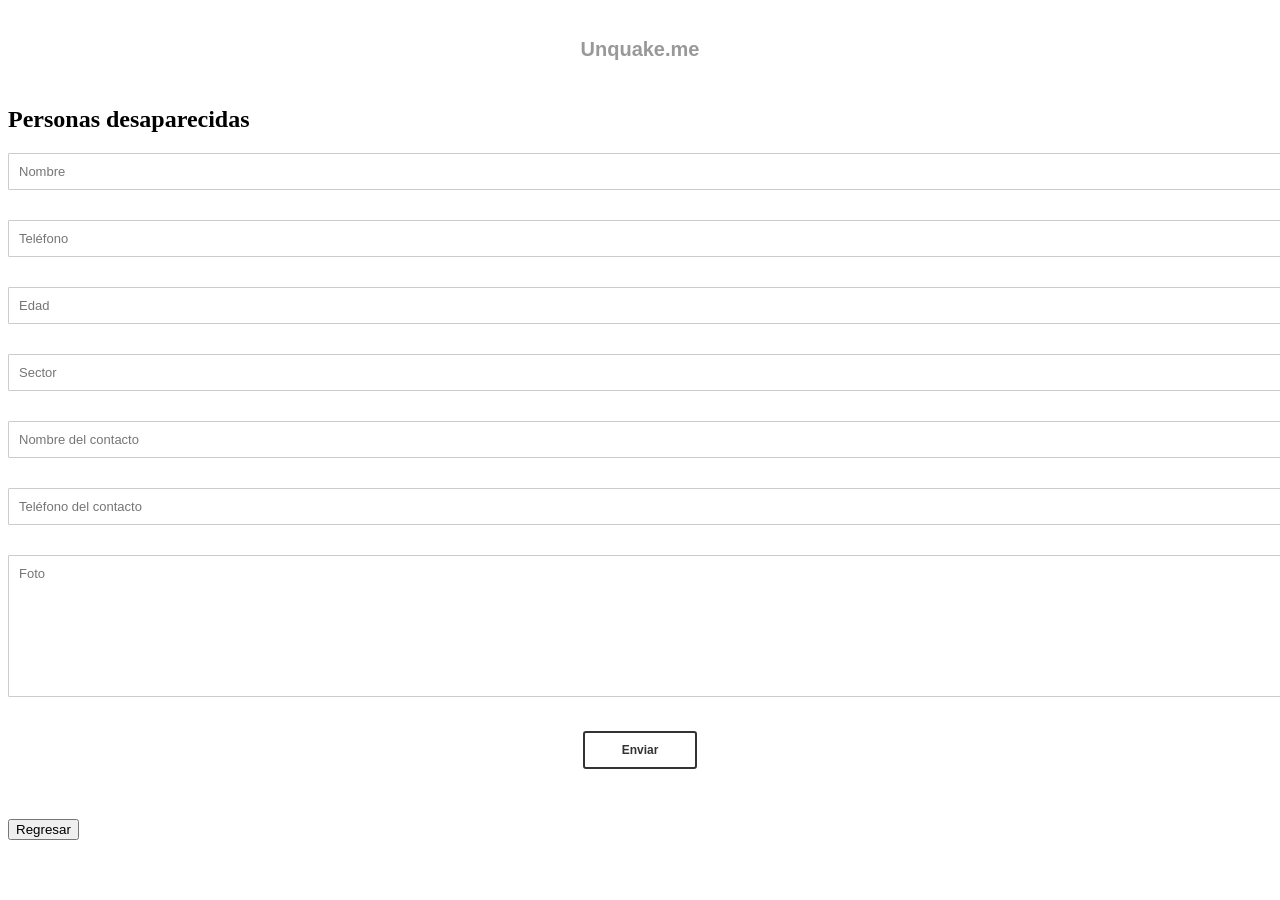
<file: eoloec/personas.html>
<!doctype html>

<html lang="en">
<head>
  <meta charset="utf-8">

  <title>unquake.me</title>
  <meta name="description" content="The HTML5 Herald">
  <meta name="author" content="SitePoint">

  <link rel="stylesheet" href="css/styles.css">
    <script type="text/javascript" src="js/script.js"></script>


  <!--[if lt IE 9]>
    <script src="http://html5shiv.googlecode.com/svn/trunk/html5.js"></script>
  <![endif]-->
</head>

<body>
    
    <h1> Unquake.me </h1>

    <div class="contact-form">
				<div class="container">
					<form id="contact-form">
						<h2>Personas desaparecidas</h2>
						<div class="row">
							<div class="col-md-4">
								<input name="name" id="name" type="text" placeholder="Nombre">
							</div>
							<div class="col-md-4">
								<input name="mail" id="mail" type="text" placeholder="Teléfono">
							</div>
							<div class="col-md-4">
								<input name="website" id="website" type="text" placeholder="Edad">
							</div>
						</div>
                        <div class="row">
							<div class="col-md-4">
								<input name="name" id="name" type="text" placeholder="Sector">
							</div>
							<div class="col-md-4">
								<input name="mail" id="mail" type="text" placeholder="Nombre del contacto">
							</div>
							<div class="col-md-4">
								<input name="website" id="website" type="text" placeholder="Teléfono del contacto">
							</div>
						</div>
						<textarea name="comment" id="comment" placeholder="Foto"></textarea>
						<div class="submit-area">
							<input type="submit" id="submit_contact" value="Enviar">
							<div id="msg" class="message"></div>								
						</div>
					</form>
                    
                    <button name="redirect" onClick="redirect()">Regresar</button>
<script type="text/javascript">
function redirect(){
var url = "http://www.ecx-labs.com/unquakeme/index.html";
window.open(url, '_top');
}
</script>
				</div>
			</div>
        
</body>
</html>
</file>
<file: eoloec/css/styles.css>
h1 {
  color: #303030 !important;
  font-size: 20px;
  font-family: 'Lato', sans-serif;
  font-weight: 700;
    text-align: center;
  /* text-transform: uppercase; */
  transition: all 0.2s ease-in-out;
  -moz-transition: all 0.2s ease-in-out;
  -webkit-transition: all 0.2s ease-in-out;
  -o-transition: all 0.2s ease-in-out;
  padding: 25px 15px;
}


h1 {
  color: #999999 !important;
  font-size: 20px;
  font-family: 'Lato', sans-serif;
  font-weight: 700;
    text-align: center;
  /* text-transform: uppercase; */
  transition: all 0.2s ease-in-out;
  -moz-transition: all 0.2s ease-in-out;
  -webkit-transition: all 0.2s ease-in-out;
  -o-transition: all 0.2s ease-in-out;
  padding: 25px 15px;
}




#contact-section .contact-form {
  padding: 50px 0 60px;
}
#contact-section .contact-form h2 {
  color: #222222;
  font-size: 15px;
  font-family: 'Lato', sans-serif;
  font-weight: 700;
  margin: 0 0 15px;
  text-align: center;
  /* text-transform: uppercase; */
  margin-bottom: 50px;
}
#contact-form input[type="text"],
#contact-form textarea {
  width: 100%;
  padding: 10px;
  border: 1px solid #cccccc;
  margin-bottom: 30px;
  outline: none;
  transition: all 0.2s ease-in-out;
  -moz-transition: all 0.2s ease-in-out;
  -webkit-transition: all 0.2s ease-in-out;
  -o-transition: all 0.2s ease-in-out;
  color: #999999;
  font-size: 13px;
  font-family: 'Lato', sans-serif;
  -webkit-border-radius: 1px;
  -moz-border-radius: 1px;
  -o-border-radius: 1px;
  border-radius: 1px;
}
#contact-form input[type="text"]:focus,
#contact-form textarea:focus {
  border: 1px solid #18a8e3;
}
#contact-form textarea {
  height: 120px;
}
#contact-form input[type="submit"] {
  padding: 10px 37px;
  outline: none;
  border: 2px solid #333333;
  color: #333333;
  font-size: 12px;
  font-family: 'Lato', sans-serif;
  /* text-transform: uppercase; */
  font-weight: 700;
  transition: all 0.2s ease-in-out;
  -moz-transition: all 0.2s ease-in-out;
  -webkit-transition: all 0.2s ease-in-out;
  -o-transition: all 0.2s ease-in-out;
  margin-bottom: 20px;
  background: #ffffff;
  -webkit-border-radius: 3px;
  -moz-border-radius: 3px;
  -o-border-radius: 3px;
  border-radius: 3px;
}
#contact-form input[type="submit"]:hover {
  border: 2px solid #18a8e3;
  color: #18a8e3;
}
#contact-form .submit-area {
  text-align: center;
}
#contact-form .message {
  height: 30px;
  font-size: 13px;
  font-family: 'Lato', sans-serif;
}
#contact-form .message.error {
  color: #e74c3c;
}
#contact-form .message.success {
  color: #18a8e3;
}


.redirect {
  padding: 10px 37px;
  outline: none;
  border: 2px solid #333333;
  color: #333333;
  font-size: 12px;
  font-family: 'Lato', sans-serif;
  /* text-transform: uppercase; */
  font-weight: 700;
  transition: all 0.2s ease-in-out;
  -moz-transition: all 0.2s ease-in-out;
  -webkit-transition: all 0.2s ease-in-out;
  -o-transition: all 0.2s ease-in-out;
  margin-bottom: 20px;
  background: #ffffff;
  -webkit-border-radius: 3px;
  -moz-border-radius: 3px;
  -o-border-radius: 3px;
  border-radius: 3px;
}
.redirect:hover {
  border: 2px solid #18a8e3;
  color: #18a8e3;
}
</file>
